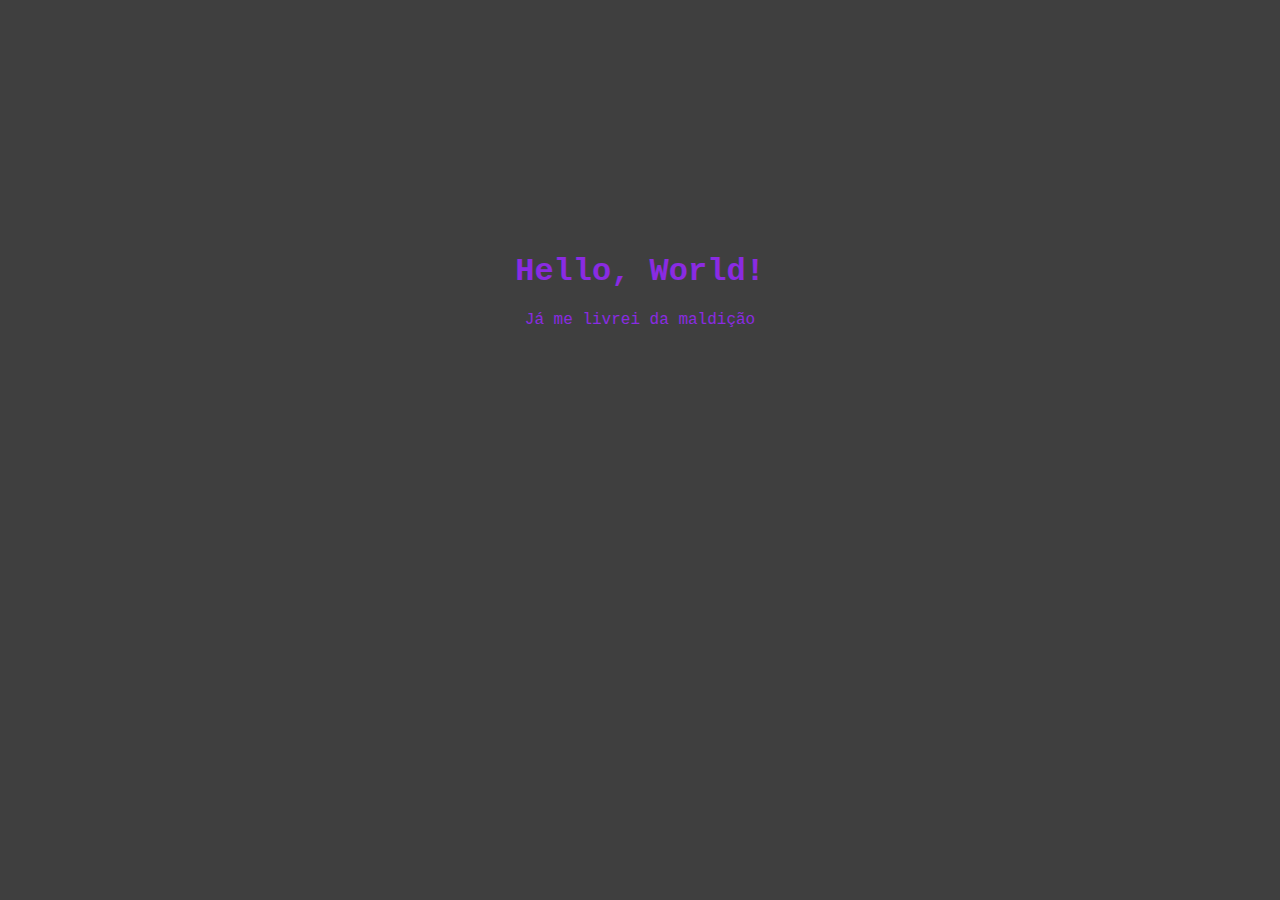
<file: aula04-primeiro-script/index.html>
<!DOCTYPE html>
<html lang="pt-br">
  <head>
    <meta charset="UTF-8" />
    <meta name="viewport" content="width=device-width, initial-scale=1.0" />
    <link rel="stylesheet" href="style.css" />
    <title>Primeiro Script em JavaScript</title>
  </head>
  <body>
    <h1>Hello, World!</h1>
    <p>Já me livrei da maldição</p>

    <script src="script.js"></script>
  </body>
</html>
</file>
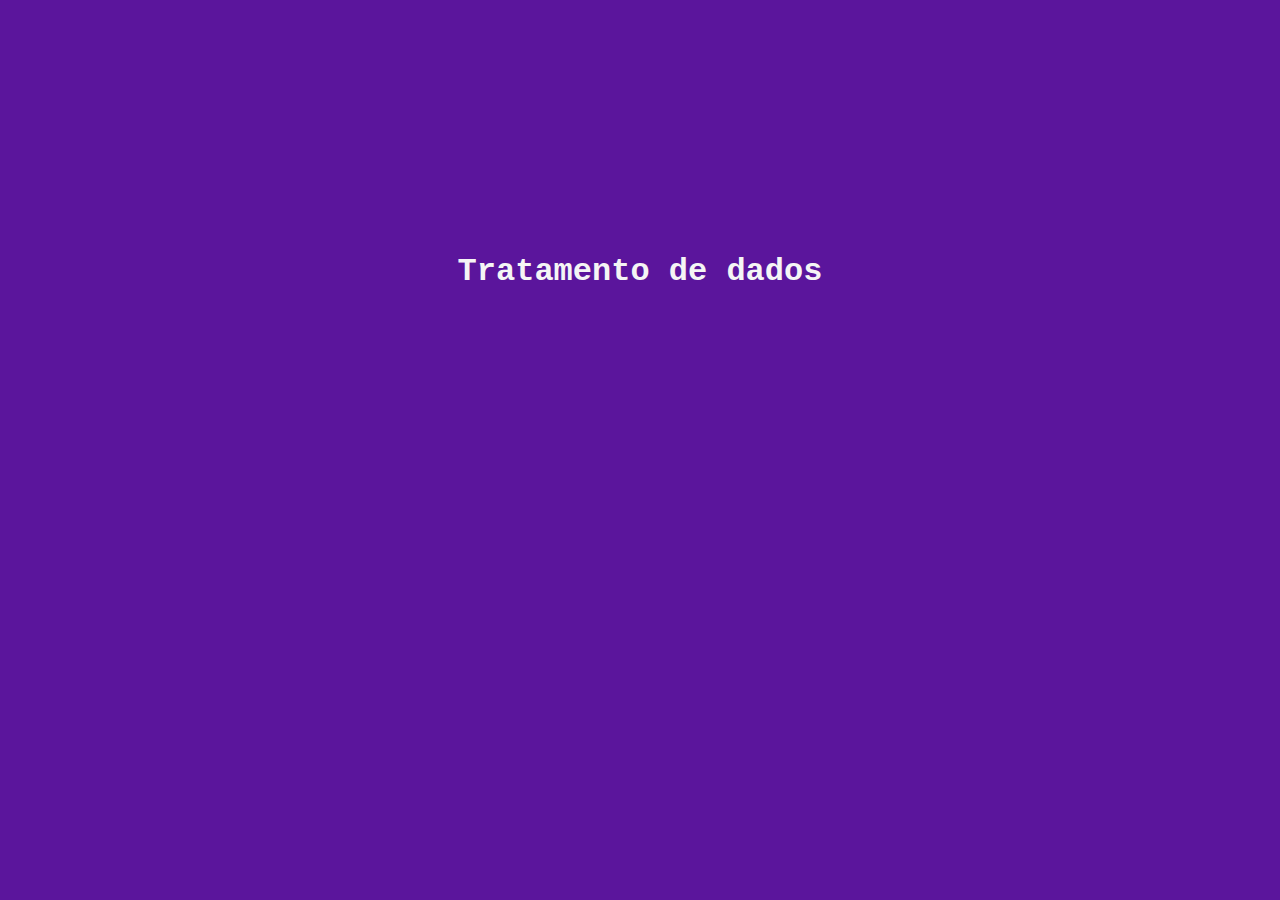
<file: aula06-tratando-dados/index.html>
<!DOCTYPE html>
<html lang="pt-br">
  <head>
    <meta charset="UTF-8" />
    <meta name="viewport" content="width=device-width, initial-scale=1.0" />
    <link rel="stylesheet" href="style.css" />
    <title>Tratando Dados com JavaScript</title>
  </head>
  <body>
    <h1>Tratamento de dados</h1>

    <script src="index.js"></script>
  </body>
</html>
</file>
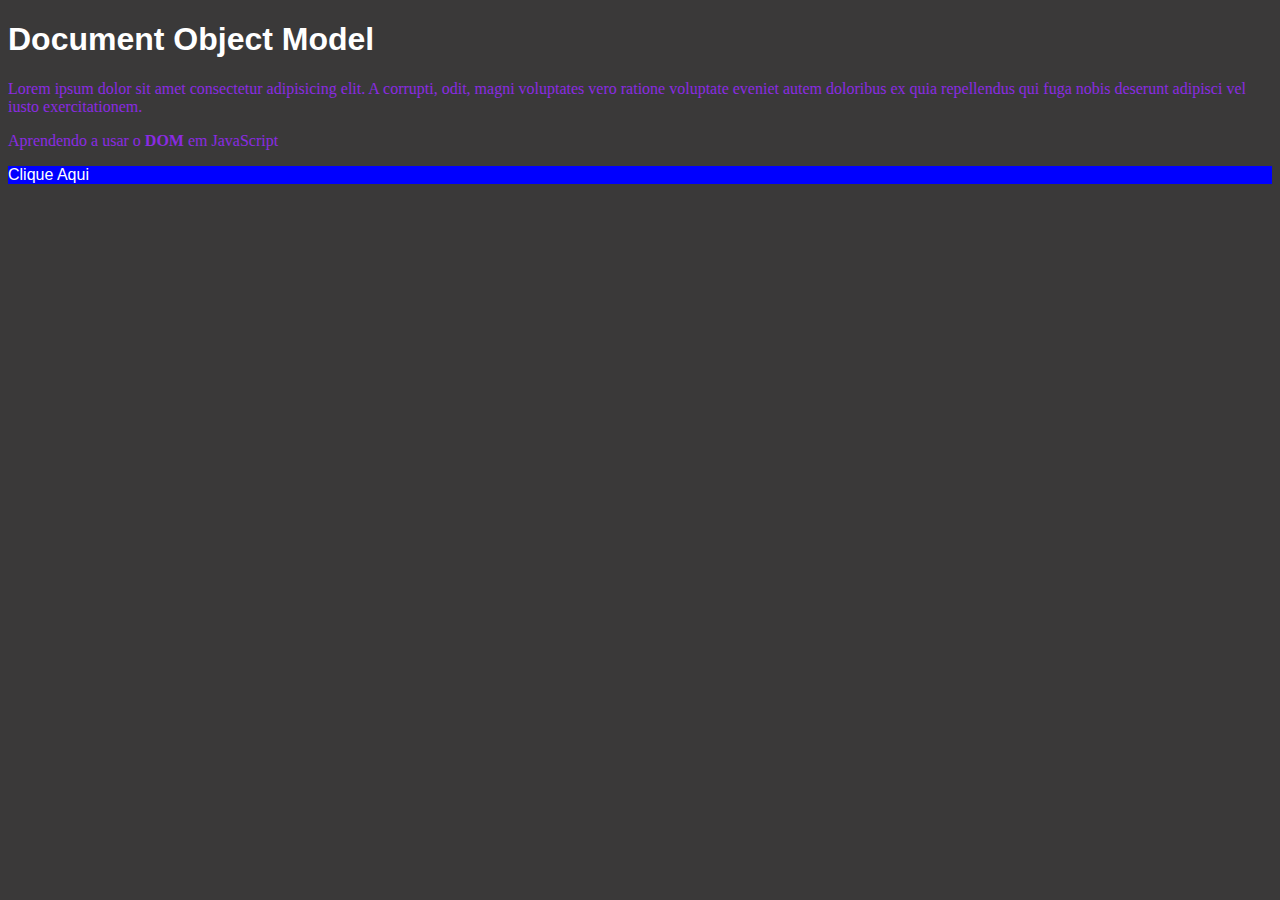
<file: document-object-model-DOM/index.html>
<!DOCTYPE html>
<html lang="pt-br">
  <head>
    <meta charset="UTF-8" />
    <meta name="viewport" content="width=device-width, initial-scale=1.0" />
    <link rel="stylesheet" href="style.css" />
    <title>Document Object Model</title>
  </head>
  <body>
    <h1>Document Object Model</h1>
    <p>Lorem ipsum dolor sit amet consectetur adipisicing elit. A corrupti, odit, magni voluptates vero ratione voluptate eveniet autem doloribus ex quia repellendus qui fuga nobis deserunt adipisci vel iusto exercitationem.</p>
    <p>Aprendendo a usar o <strong>DOM</strong> em JavaScript</p>

    <div id="msg" >Clique Aqui</div>

    <script src="script.js"></script>
  </body>
</html>
</file>
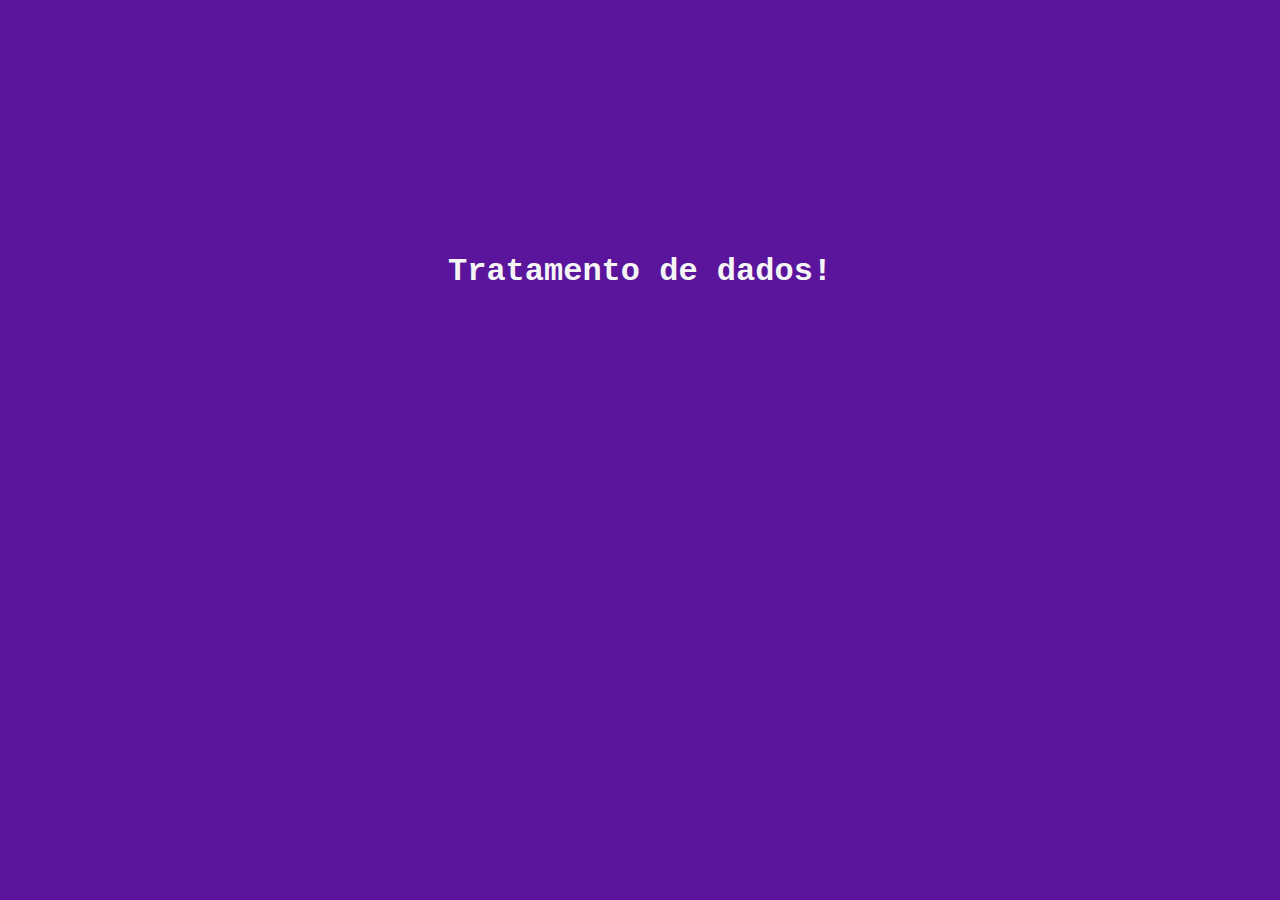
<file: aula06-tratando-dados/ex002.html>
<!DOCTYPE html>
<html lang="pt-br">
  <head>
    <meta charset="UTF-8" />
    <meta name="viewport" content="width=device-width, initial-scale=1.0" />
    <link rel="stylesheet" href="style.css" />
    <title>Tratando Dados com JavaScript</title>
    <link rel="stylesheet" href="style.css">
  </head>
  <body>
    <h1>Tratamento de dados!</h1>

    <script src="script002.js"></script>
  </body>
</html>
</file>
<file: aula04-primeiro-script/style.css>
body {
  background: rgb(63, 63, 63);
}
h1,p {
  display: flex;
  align-items: center;
  justify-content: center;
  margin-top: 20%;
  font-family: 'Courier New', Courier, monospace;
  color: blueviolet;
  cursor: pointer;
}
p {
  margin-top: 0;
  font-weight: 500;
}
</file>
<file: aula06-tratando-dados/style.css>
body {
  background: rgb(91, 21, 156);
}
h1,p {
  display: flex;
  align-items: center;
  justify-content: center;
  margin-top: 20%;
  font-family: 'Courier New', Courier, monospace;
  color: whitesmoke;
  cursor: pointer;
}
h1:hover, p:hover {
  color: black;
}
p {
  margin-top: 0;
  font-weight: 500;
}
</file>
<file: document-object-model-DOM/style.css>
body {
  background: rgb(58, 57, 57);
}
h1, div {
  font-family: 'Gill Sans', 'Gill Sans MT', Calibri, 'Trebuchet MS', sans-serif;
  color: white;
}

p {
  color: blueviolet;
}
</file>
